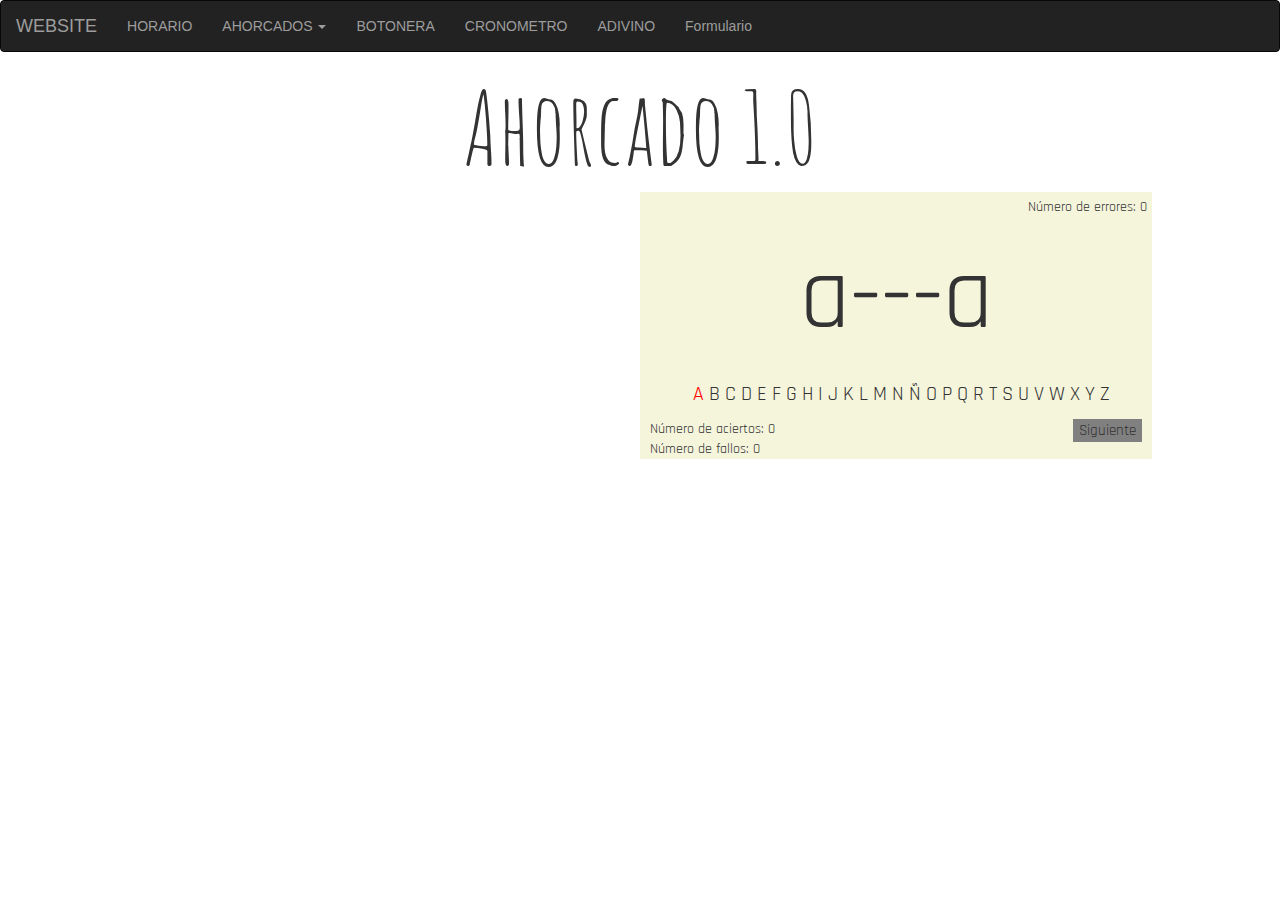
<file: Ahorcado/ahorcado.html>
<!DOCTYPE html>
<html lang="es">
<head>
	<meta charset="UTF-8">
	<title>Ahorcado</title>
	<script src="JavaScript/diccionario.js"></script>
	<script src="JavaScript/Ahorcado.js"></script>
	<link rel="stylesheet" href="CSS/Ahorcado.css">

	<!-- CABECERA -->
	<link rel="stylesheet" href="https://maxcdn.bootstrapcdn.com/bootstrap/3.3.7/css/bootstrap.min.css">
	<script src="https://ajax.googleapis.com/ajax/libs/jquery/3.3.1/jquery.min.js"></script>
	<script src="https://maxcdn.bootstrapcdn.com/bootstrap/3.3.7/js/bootstrap.min.js"></script>
</head>
<body onkeydown="CompruebaLetra(event)">
	<!-- CABECERA -->
	<div id="barra_nav">
		<nav class="navbar navbar-inverse">
		  <div class="container-fluid">
		    <div class="navbar-header">
		      <a class="navbar-brand" href="../Index.html">WEBSITE</a>
		    </div>
		    <ul class="nav navbar-nav">
		      <li><a href="../Horario.html">HORARIO</a></li>
		      <li class="dropdown">
		        <a class="dropdown-toggle" data-toggle="dropdown" href="#">AHORCADOS
		        <span class="caret"></span></a>
		        <ul class="dropdown-menu">
							<li><a href="#">Ahorcado1.0</a></a></li>
		          <li><a href="../Ahorcado_Cronometro/ahorcado.html">Ahorcado2.0</a></a></li>
		         <!--  <li><a href="#">Page 1-2</a></li>
		          <li><a href="#">Page 1-3</a></li> -->
		        </ul>
					</li>
					<li><a href="../Botonera/NuevaBotonera.html">BOTONERA</a></li>
					<li><a href="../Cronometro/Cronometro.html">CRONOMETRO</a></li>
					<li><a href="../Adivino/Adivino.html">ADIVINO</a></li>
					<li><a href="../Formulario/Formulario.html">Formulario</a></li>
		     <!--  <li><a href="#">Page 2</a></li>
		      <li><a href="#">Page 3</a></li>  -->
		    </ul>
		  </div>
		</nav>
	</div>

	
	<h1 id="titulo">Ahorcado 1.0</h1>
	<div>
		<img src="Imgen/ahorcado.png" alt="ahorcado.html" width="600" height="315" id="a1">
		<img src="Imgen/ahorcado2.png" alt="ahorcado.html" width="600" height="315" id="a2">
		<img src="Imgen/ahorcado3.png" alt="ahorcado.html" width="600" height="315" id="a3">
		<img src="Imgen/ahorcado4.png" alt="ahorcado.html" width="600" height="315" id="a4">
		<img src="Imgen/ahorcado5.png" alt="ahorcado.html" width="600" height="315" id="a5">
		<img src="Imgen/ahorcado6.png" alt="ahorcado.html" width="600" height="315" id="a6">
		<img src="Imgen/ahorcado7.png" alt="ahorcado.html" width="600" height="315" id="a7">
		<img src="Imgen/ahorcado8.png" alt="ahorcado.html" width="600" height="315" id="a8">
		<img src="Imgen/ahorcado9.png" alt="ahorcado.html" width="600" height="315" id="a9">
		<img src="Imgen/ahorcado10.png" alt="ahorcado.html" width="600" height="315" id="a10">
		<img src="Imgen/Fail-Stamp.png" alt="ahorcado.html" width="325" height="223" id="loser">
		<img src="Imgen/correct.png" alt="ahorcado.html" id="correct" width="200" height="200" >	

	</div>
	<div id="contenedor">
		<div>
			<p id="contador"></p>
		</div>
		<div>
			<p id = "letras"></p>
		</div>
		<div id="abecedario">
		</div>
	
		<div>
			<p id="LetrasSalidas"></p>
		</div>
		<div>
			<button onclick="NewWord()" id="siguiente">Siguiente</button>
			<div id="aciertos"></div>
			<div id = "Fallos"></div>
		</div>
	</div>
</body>
</html>
</file>
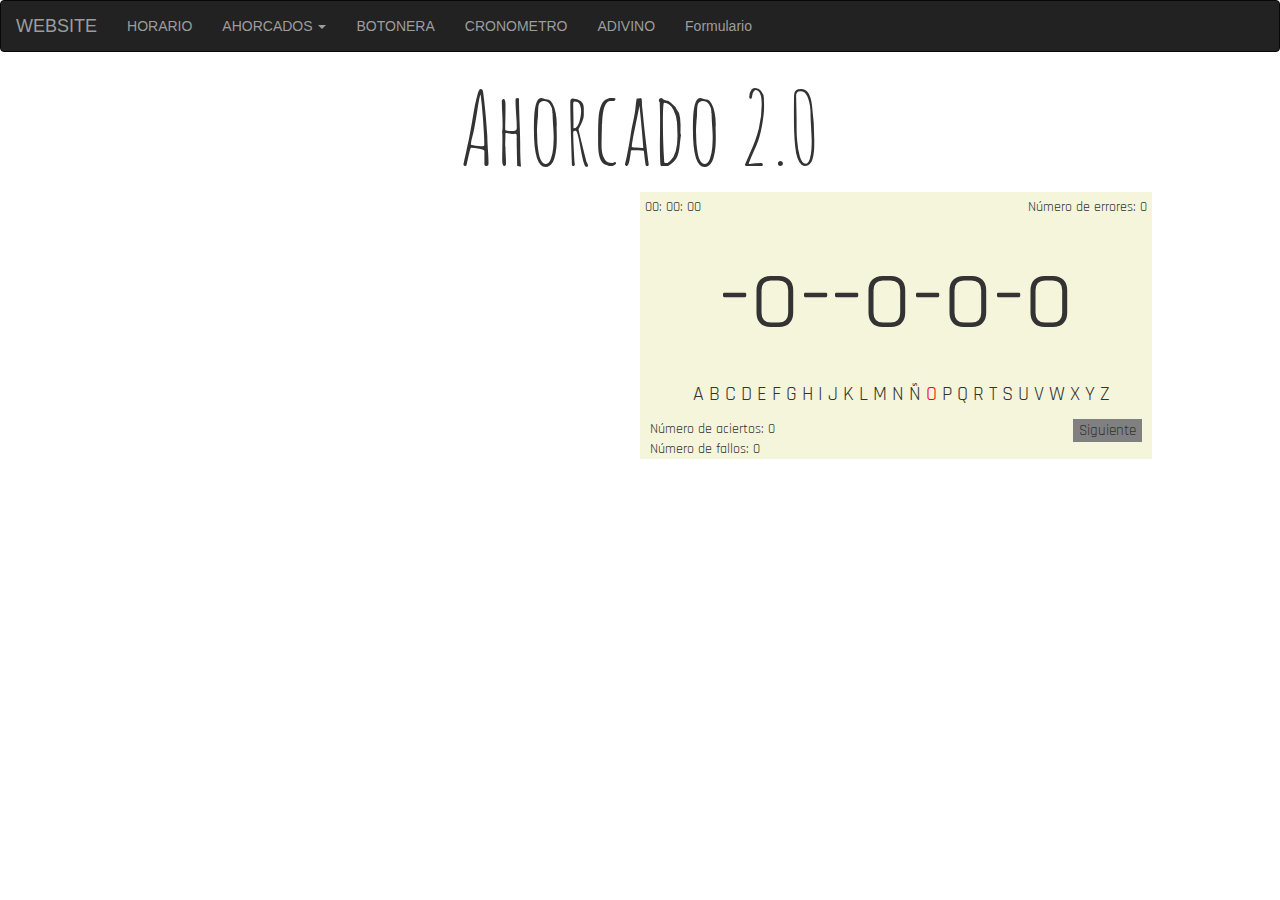
<file: Ahorcado_Cronometro/ahorcado.html>
<!DOCTYPE html>
<html lang="es">
<head>
	<meta charset="UTF-8">
	<title>Ahorcado</title>
	<script src="JavaScript/diccionario.js"></script>
	<script src="JavaScript/Ahorcado.js"></script>
	<link rel="stylesheet" href="CSS/Ahorcado.css">

	<!-- CABECERA -->
	<link rel="stylesheet" href="https://maxcdn.bootstrapcdn.com/bootstrap/3.3.7/css/bootstrap.min.css">
	<script src="https://ajax.googleapis.com/ajax/libs/jquery/3.3.1/jquery.min.js"></script>
	<script src="https://maxcdn.bootstrapcdn.com/bootstrap/3.3.7/js/bootstrap.min.js"></script>
</head>
<body onkeydown="CompruebaLetra(event)">
	<!-- CABECERA -->
	<div id="barra_nav">
		<nav class="navbar navbar-inverse">
		  <div class="container-fluid">
		    <div class="navbar-header">
		      <a class="navbar-brand" href="../Index.html">WEBSITE</a>
		    </div>
		    <ul class="nav navbar-nav">
		      <li><a href="../Horario.html">HORARIO</a></li>
		      <li class="dropdown">
		        <a class="dropdown-toggle" data-toggle="dropdown" href="#">AHORCADOS
		        <span class="caret"></span></a>
		        <ul class="dropdown-menu">
							<li><a href="../Ahorcado/ahorcado.html">Ahorcado1.0</a></a></li>
		          <li><a href="#">Ahorcado2.0</a></a></li>
		         <!--  <li><a href="#">Page 1-2</a></li>
		          <li><a href="#">Page 1-3</a></li> -->
		        </ul>
					</li>
					<li><a href="../Botonera/NuevaBotonera.html">BOTONERA</a></li>
					<li><a href="../Cronometro/Cronometro.html">CRONOMETRO</a></li>
					<li><a href="../Adivino/Adivino.html">ADIVINO</a></li>
					<li><a href="../Formulario/Formulario.html">Formulario</a></li>
		     <!--  <li><a href="#">Page 2</a></li>
		      <li><a href="#">Page 3</a></li>  -->
		    </ul>
		  </div>
		</nav>
	</div>
	<h1 id="titulo">Ahorcado 2.0</h1>
	<div>
		<img src="Imgen/ahorcado.png" alt="ahorcado.html" width="600" height="315" id="a1">
		<img src="Imgen/ahorcado2.png" alt="ahorcado.html" width="600" height="315" id="a2">
		<img src="Imgen/ahorcado3.png" alt="ahorcado.html" width="600" height="315" id="a3">
		<img src="Imgen/ahorcado4.png" alt="ahorcado.html" width="600" height="315" id="a4">
		<img src="Imgen/ahorcado5.png" alt="ahorcado.html" width="600" height="315" id="a5">
		<img src="Imgen/ahorcado6.png" alt="ahorcado.html" width="600" height="315" id="a6">
		<img src="Imgen/ahorcado7.png" alt="ahorcado.html" width="600" height="315" id="a7">
		<img src="Imgen/ahorcado8.png" alt="ahorcado.html" width="600" height="315" id="a8">
		<img src="Imgen/ahorcado9.png" alt="ahorcado.html" width="600" height="315" id="a9">
		<img src="Imgen/ahorcado10.png" alt="ahorcado.html" width="600" height="315" id="a10">
		<img src="Imgen/Fail-Stamp.png" alt="ahorcado.html" width="325" height="223" id="loser">
		<img src="Imgen/correct.png" alt="ahorcado.html" id="correct" width="200" height="200" >	

	</div>
	<div id="contenedor">
		<div>
			<p id="contador"></p>
			<p id="cronometro">
				<span id="mint">00:</span>
				<span id="sec">00:</span>
				<span id="mil">00</span>
			</p>
		</div>
		<div>
			<p id = "letras"></p>
		</div>
		<div id="abecedario">
		</div>
	
		<div>
			<p id="LetrasSalidas"></p>
		</div>
		<div>
			<button onclick="NewWord()" id="siguiente">Siguiente</button>
			<div id="aciertos"></div>
			<div id = "Fallos"></div>
		</div>
	</div>
</body>
</html>
</file>
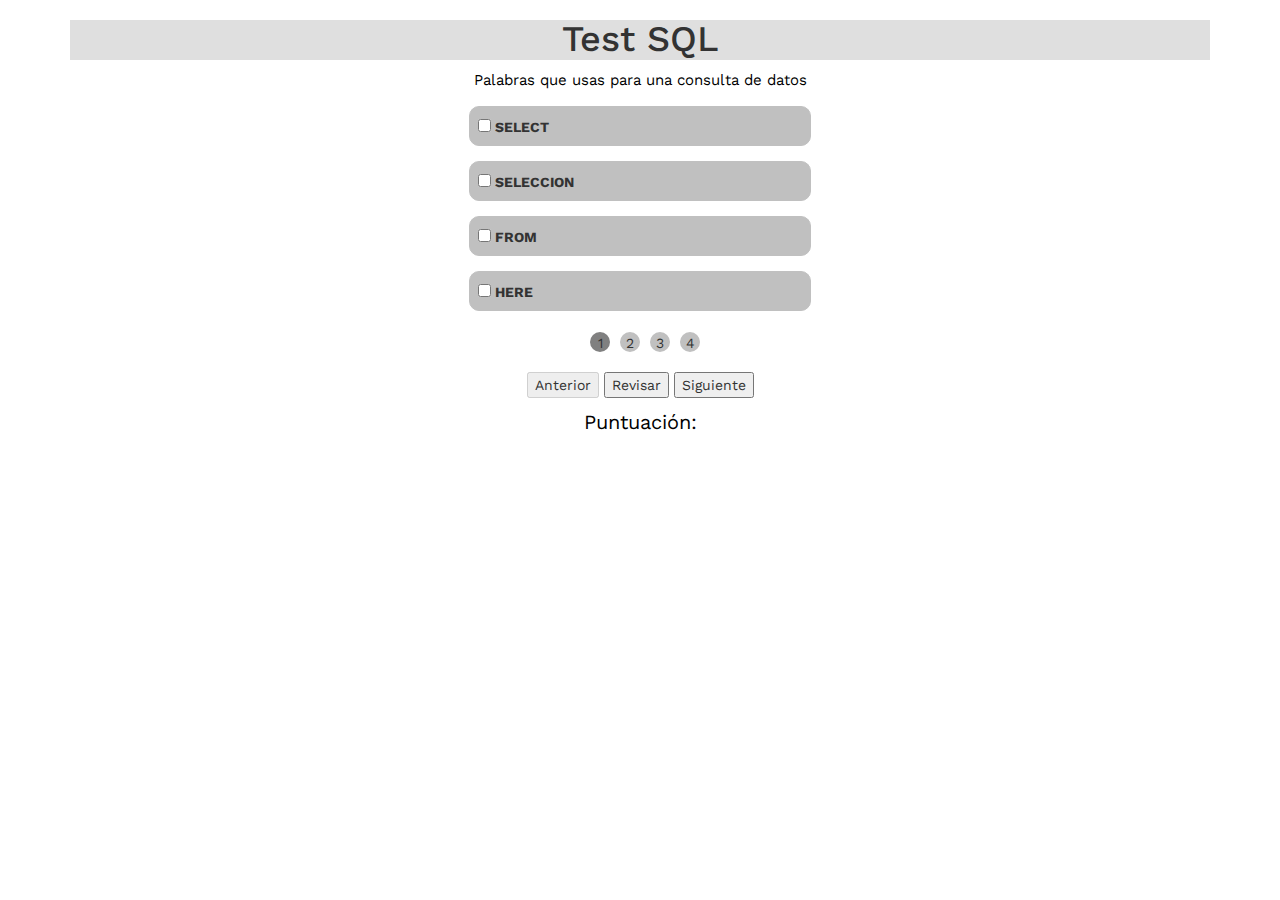
<file: Formulario/Formulario.html>
<!DOCTYPE html>
<html lang="es">
<head>
    <meta charset="UTF-8">
    <meta name="viewport" content="width=device-width, initial-scale=1.0">
    <meta http-equiv="X-UA-Compatible" content="ie=edge">
    <script src="Formulario.js"></script>
    <!-- Letra --><link href="https://fonts.googleapis.com/css?family=Work+Sans:300" rel="stylesheet">
    <link rel="stylesheet" href="Css/Formulario.css">
    <link rel="stylesheet" href="https://maxcdn.bootstrapcdn.com/bootstrap/3.3.7/css/bootstrap.min.css">
	<script src="https://ajax.googleapis.com/ajax/libs/jquery/3.3.1/jquery.min.js"></script>
	<script src="https://maxcdn.bootstrapcdn.com/bootstrap/3.3.7/js/bootstrap.min.js"></script>
</head>
    <title>Formulario</title>
</head>
<body class="container">
<div>
    <h1 id="name">Test SQL</h1>
<form method="post" enctype="multipart/form-data" onsubmit="return Valida(this)">
    <div id="p1" class="show">
        <p>Palabras que usas para una consulta de datos</p>
        <label><input type="checkbox" id="c1" name="c1"> 
        SELECT</label>
       <label> <input type="checkbox" id="c2" name="c2"> 
        SELECCION </label>
       <label> <input type="checkbox" id="c3" name="c3">
        FROM </label>
       <label> <input type="checkbox" id="c4" name="c4">
        HERE</label>
    </div>
    <div id="p2" class="hidden">
        <p>¿Qué significa SQL?</p>
        <label><input type="radio" id="r1" name="r1" value="Opcion 1">
        Structured Query Language</label>
        <label> <input type="radio" id="r2" name="r1" value="Opcion 2">
        Structured Question Language</label> 
        <label><input type="radio" id="r3" name="r1" value="Opcion 3">
        Strong Question Language</label> 
        <label><input type="radio" id="r4" name="r1" value="Opcion 4">
        Status Query Lenguage</label>
    </div>
    <div id="p3" class="hidden">
        <p>¿Cómo se borra toda una base de datos con SQL?</p>
        <select class="form-control" id="s1">
            <option value="-1">Elige una de las siguientes opciones</option>
            <option value ='1'>DELETE DATABASE</option>
            <option value ='2'>DROP DATABASE</option>
            <option value ='3'>ERASE DATABASE </option>
            <option value ='4'>Todas las anteriores son validas</option>
        </select>
      </div>
    <div id="p4" class="hidden">
        <p>En una cláusula LIKE, ¿cómo se obtienen todos los nombres de personas que comienzan con "Juan"?</p>
                <br>
                <textarea name="comentarios" rows="10" placeholder="Escribe aquí la respuesta" cols="40" id="ct1"></textarea> 
                <br>
    </div>
    <br>
</form>
<div id="preg" ></div>
<div id="botones">
<button onclick="proximapregunta(this)" id="ant" disabled > Anterior</button>
<button onclick="analizarRespuesta()" id='rev'>Revisar</button>
<button onclick="proximapregunta(this)" id="sig">Siguiente</button>

</div>

<p id='punt'>Puntuación: </p>

</body>
</html>
</file>
<file: Ahorcado/CSS/Ahorcado.css>
/*Ahorcado.css*/
@import url('https://fonts.googleapis.com/css?family=Amatic+SC');

@import url('https://fonts.googleapis.com/css?family=Rajdhani:500');

#titulo{
	text-align: center;
	font-size: 100px;
	font-family: 'Amatic SC', cursive;
}

#contenedor{
	width: 40%;
	float: right;
	background-color:beige;
	margin-right: 10%;
		font-family: 'Rajdhani', sans-serif;
}
img{
	width: 50%;
}
#letras{
	font-size: 100px;
	text-align: center;
}

#contador{
	text-align: right;
	margin-right: 1%;
	margin-top: 1%;
	float: right;
	width: 100%;

}
#contador:before{
 content: "Número de errores: ";
} 
#LetrasSalidas{
	text-align: center;
	font-size: 20px;
}
img{
	display:none;
	float:left;
}
#loser{
	position: absolute;
	display:none;
	 margin-left: 10%;
	 width: 40%;
  	/*margin-right: auto;*/
}
#correct{
	position: absolute;
	display:none;
	margin-left: 10%;
	width: 40%;
}
#abecedario{
	text-align: center;
	font-size: 20px;
	margin-left: 10px;
}
#siguiente{
	float: right;
	margin-bottom: 10px;
	margin-right:10px;
	/* font-weight: bolder; */
	font-size: 15px;
}
#aciertos:before{
	margin-left: 10px;
	content: "Número de aciertos: "
}
#Fallos:before{
	margin-left: 10px;
	content: "Número de fallos: "
}
button:disabled{
	background-color: grey;
	border: grey;
}
</file>
<file: Ahorcado_Cronometro/CSS/Ahorcado.css>
/*Ahorcado.css*/
@import url('https://fonts.googleapis.com/css?family=Amatic+SC');

@import url('https://fonts.googleapis.com/css?family=Rajdhani:500');

#titulo{
	text-align: center;
	font-size: 100px;
	font-family: 'Amatic SC', cursive;
}

#contenedor{
	width: 40%;
	float: right;
	background-color:beige;
	margin-right: 10%;
		font-family: 'Rajdhani', sans-serif;
}
img{
	width: 50%;
}
#letras{
	font-size: 100px;
	text-align: center;


}

#contador{
	text-align: right;
	margin-right: 1%;
	margin-top: 1%;
	width: 48%;
	float: right;

}
#contador:before{
 content: "Número de errores: ";
} 
#LetrasSalidas{
	text-align: center;
	font-size: 20px;
}
img{
	display:none;
	float:left;
}
#loser{
	position: absolute;
	display:none;
	 margin-left: 10%;
	 width: 40%;
  	/*margin-right: auto;*/
}
#correct{
	position: absolute;
	display:none;
	margin-left: 10%;
	width: 40%;
}
#abecedario{
	text-align: center;
	font-size: 20px;
	margin-left: 10px;
}
#siguiente{
	float: right;
	margin-bottom: 10px;
	margin-right:10px;
	/* font-weight: bolder; */
	font-size: 15px;
}
#aciertos:before{
	margin-left: 10px;
	content: "Número de aciertos: "
}
#Fallos:before{
	margin-left: 10px;
	content: "Número de fallos: "
}
button:disabled{
	background-color: grey;
	border: grey;
}
#cronometro{
	float: left;
	margin-left: 1%;
	margin-top: 1%;
	width: 48%;
}
</file>
<file: Formulario/Css/Formulario.css>
*{
    font-family: 'Work Sans', sans-serif;
}
form label{
    background-color:silver;
    display: block;
    margin-right: 35%;
    margin-left: 35%;
    margin-top: 15px;
    border:1px solid silver;
    padding: 8px;
    border-radius: 10px;
}
label:hover{
    background-color: grey;
    border:1px solid blue;
    padding: 8px;

}
h1#name{
    text-align: center;
    background-color: rgba(128,128,128,0.25);
    background-position: -10px -30px;
}
p{
    text-align: center;
    color:black;
}

select.form-control{
    margin-top:80px;
    margin-right: 35%;
    margin-left: 35%;
    width: 30%;
}
#botones{
    text-align: center;
}
#rev{
    margin-top: 10px;
}
.boton{
    margin-bottom: 10px;
    margin-left: 10px;
    width: 20px;
	height: 20px;
	border-radius: 50%;
	border:none;
	background: grey;
}
#ant:hover,#rev:hover,#sig:hover{
    font-weight: bold;
}
#preg{
    text-align: center;
}
div textarea{
    margin-right: 35%;
    margin-left: 35%;
}
#punt{
    margin-top: 10px;
    font-size: 20px;
}
.show{
    height: 242px;
}

p{
    font-size: 15px;
}
</file>
